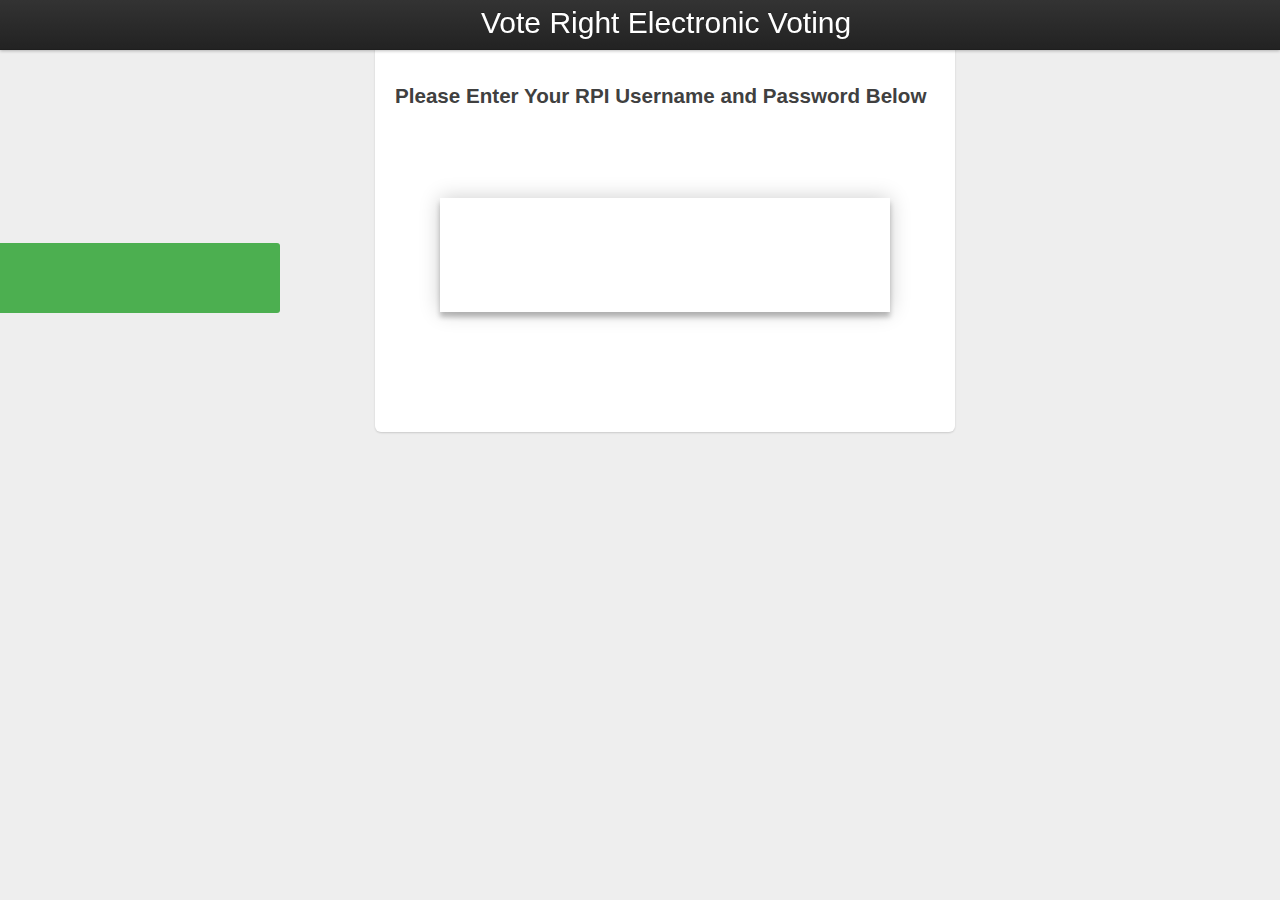
<file: vote_right_login.html>
<!DOCTYPE html>
<html lang="en">
  <head>
    <meta charset="utf-8">
    <title>Page: Vote Right</title>
    <meta name="description" content="">
    <meta name="author" content="">

    <!-- Le HTML5 shim, for IE6-8 support of HTML elements -->
    <!--[if lt IE 9]>
      <script src="http://html5shim.googlecode.com/svn/trunk/html5.js"></script>
    <![endif]-->

    <!-- Le styles -->
    <link href="bootstrap.css" rel="stylesheet">
    <style type="text/css">
      /* Override some defaults */
      html, body {
        background-color: #eee;
      }
      body {
        padding-top: 40px; /* 40px to make the container go all the way to the bottom of the topbar */
      }
      .container > footer p {
        text-align: center; /* center align it with the container */
      }
      .container {
        width: 820px; /* downsize our container to make the content feel a bit tighter and more cohesive. NOTE: this removes two full columns from the grid, meaning you only go to 14 columns and not 16. */
      }
      /* The white background content wrapper */
      .content {
        width: 540px;
        background-color: #fff;
        padding: 20px;
        margin: 0 -115px; /* negative indent the amount of the padding to maintain the grid system */
        -webkit-border-radius: 0 0 6px 6px;
           -moz-border-radius: 0 0 6px 6px;
                border-radius: 0 0 6px 6px;
        -webkit-box-shadow: 0 1px 2px rgba(0,0,0,.15);
           -moz-box-shadow: 0 1px 2px rgba(0,0,0,.15);
                box-shadow: 0 1px 2px rgba(0,0,0,.15);
      }
      /* Page header tweaks */
      .page-header {
        background-color: #f5f5f5;
        padding: 20px 20px 10px;
        margin: -20px -20px 20px;
      }
      /* Styles you shouldn't keep as they are for displaying this base example only */
      .content .span10,
      .content .span4 {
        min-height: 500px;
      }
      /* Give a quick and non-cross-browser friendly divider */
      .content .span4 {
        margin-left: 0;
        padding-left: 19px;
        border-left: 1px solid #eee;
      }
      .topbar .btn {
        border: 0;
      }
    </style>
  </head>

  <body>
    <script>
        $('.message a').click(function(){
       $('form').animate({height: "toggle", opacity: "toggle"}, "slow");
        });
    </script>

    <div class="topbar">
      <div class="fill">
        <div class="container">
          <a class="brand" href="#">Vote Right Electronic Voting</a>
        </div>
      </div>
    </div>

    <div class="container">

      <div class="content">
        <!-- <div class="page-header">
          <h1>hello</h1>
        </div> -->
        <div class="row">
          <div class="span14">
            <h2>Please Enter Your RPI Username and Password Below</h2>

              <div class="login-page">
                <div class="form">
                  <form class="register-form">
                    <input type="text" placeholder="name"/>
                    <input type="password" placeholder="password"/>
                    <input type="text" placeholder="email address"/>
                    <button>create</button>
                    <p class="message">Already registered? <a href="#">Sign In</a></p>
                  </form>
                  <form class="login-form">
                    <input type="text" placeholder="username"/>
                    <input type="password" placeholder="password"/>
                    <button>login</button>
                    <!-- <p class="message">Not registered? <a href="#">Create an account</a></p> -->
                  </form>
                </div>
              </div>
          </div>
        </div>
      

        

      </div>

    

    </div> <!-- /container -->

  </body>
</html>
</file>
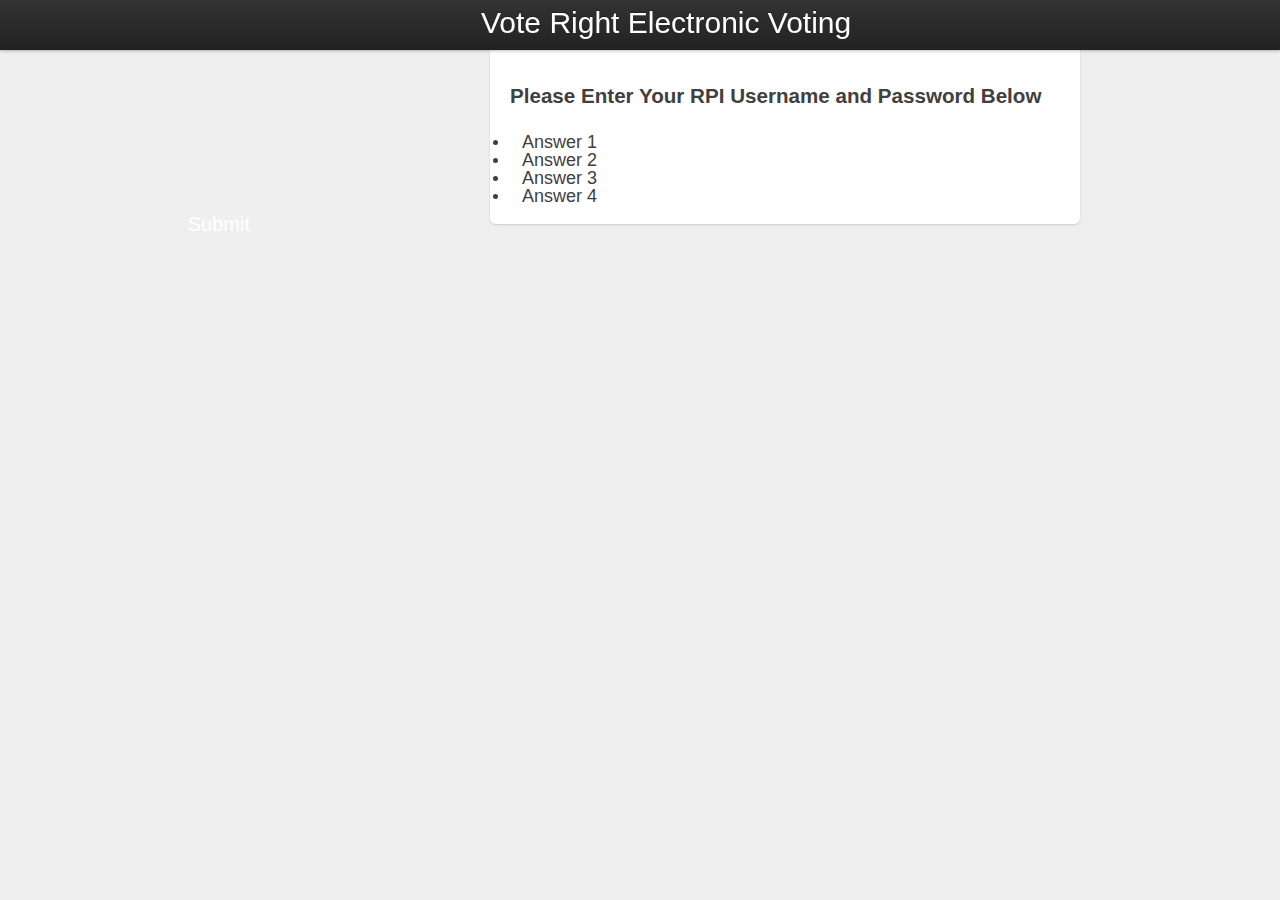
<file: vote_right_vote.html>
<!DOCTYPE html>
<html lang="en">
  <head>
    <meta charset="utf-8">
    <title>Page: Vote Right</title>
    <meta name="description" content="">
    <meta name="author" content="">

    <!-- Le HTML5 shim, for IE6-8 support of HTML elements -->
    <!--[if lt IE 9]>
      <script src="http://html5shim.googlecode.com/svn/trunk/html5.js"></script>
    <![endif]-->

    <!-- Le styles -->
    <link href="bootstrap.css" rel="stylesheet">
    <style type="text/css">
      /* Override some defaults */
      html, body {
        background-color: #eee;
      }
      body {
        padding-top: 40px; /* 40px to make the container go all the way to the bottom of the topbar */
      }
      .container > footer p {
        text-align: center; /* center align it with the container */
      }
      .container {
        width: 1000px; /* downsize our container to make the content feel a bit tighter and more cohesive. NOTE: this removes two full columns from the grid, meaning you only go to 14 columns and not 16. */
      }
      /* The white background content wrapper */
      .content {
        background-color: #fff;
        padding: 20px;
        width: 550px;
        margin: 0 0px; /* negative indent the amount of the padding to maintain the grid system */
        -webkit-border-radius: 0 0 6px 6px;
           -moz-border-radius: 0 0 6px 6px;
                border-radius: 0 0 6px 6px;
        -webkit-box-shadow: 0 1px 2px rgba(0,0,0,.15);
           -moz-box-shadow: 0 1px 2px rgba(0,0,0,.15);
                box-shadow: 0 1px 2px rgba(0,0,0,.15);
      }
      /* Page header tweaks */
      .page-header {
        background-color: #f5f5f5;
        padding: 20px 20px 10px;
        margin: -20px -20px 20px;
      }
      /* Styles you shouldn't keep as they are for displaying this base example only */
      .content .span10,
      .content .span4 {
        min-height: 500px;
      }
      /* Give a quick and non-cross-browser friendly divider */
      .content .span4 {
        margin-left: 0;
        padding-left: 19px;
        border-left: 1px solid #eee;
      }
      .topbar .btn {
        border: 0;
      }

    </style>
  </head>

  <body>
    <script>
        $('.message a').click(function(){
       $('form').animate({height: "toggle", opacity: "toggle"}, "slow");
        });


                    $(document).ready(function() {
                $("#container div a").click(function() {
                    $(this).parent().animate({
                       width: '+=100px'
                    }, 500);

                    $(this).prev().html(parseInt($(this).prev().html()) + 1);
                    return false;
                });
            });
    </script>

    <div class="topbar">
      <div class="fill">
        <div class="container">
          <a class="brand" href="#">Vote Right Electronic Voting</a>
        </div>
      </div>
    </div>

    <div class="container">

      <div class="content">
        <!-- <div class="page-header">
          <h1>hello</h1>
        </div> -->
        <div class="row">
          <div class="span14">
            <h2>Please Enter Your RPI Username and Password Below</h2>

           <!--  Start of vote page -->
              


          </div>

        </div>
       <li><span class="perc-back" style="width: 30%"></span>
                <input type="radio" name="answer" id="answer1" value="1">
                <label for="answer1">Answer 1</label>
                <!-- <span class="perc-number">30%</span> -->
              </li>
              <li><span class="perc-back" style="width:20%"></span>
                <input type="radio" name="answer" id="answer2" value="2">
                <label for="answer2">Answer 2</label>
                <!-- <span class="perc-number">20%</span> -->
              </li>
                 <li><span class="perc-back" style="width:10%"></span>
                <input type="radio" name="answer" id="answer3" value="3">
                <label for="answer3">Answer 3</label>

              </li>
              <li><span class="perc-back" style="width:40%"></span>
                <input type="radio" name="answer" id="answer4" value="4">
                <label for="answer4">Answer 4</label>

              </li>
              <button>Submit</button>

        

      </div>

    

    </div> <!-- /container -->

  </body>
</html>
</file>
